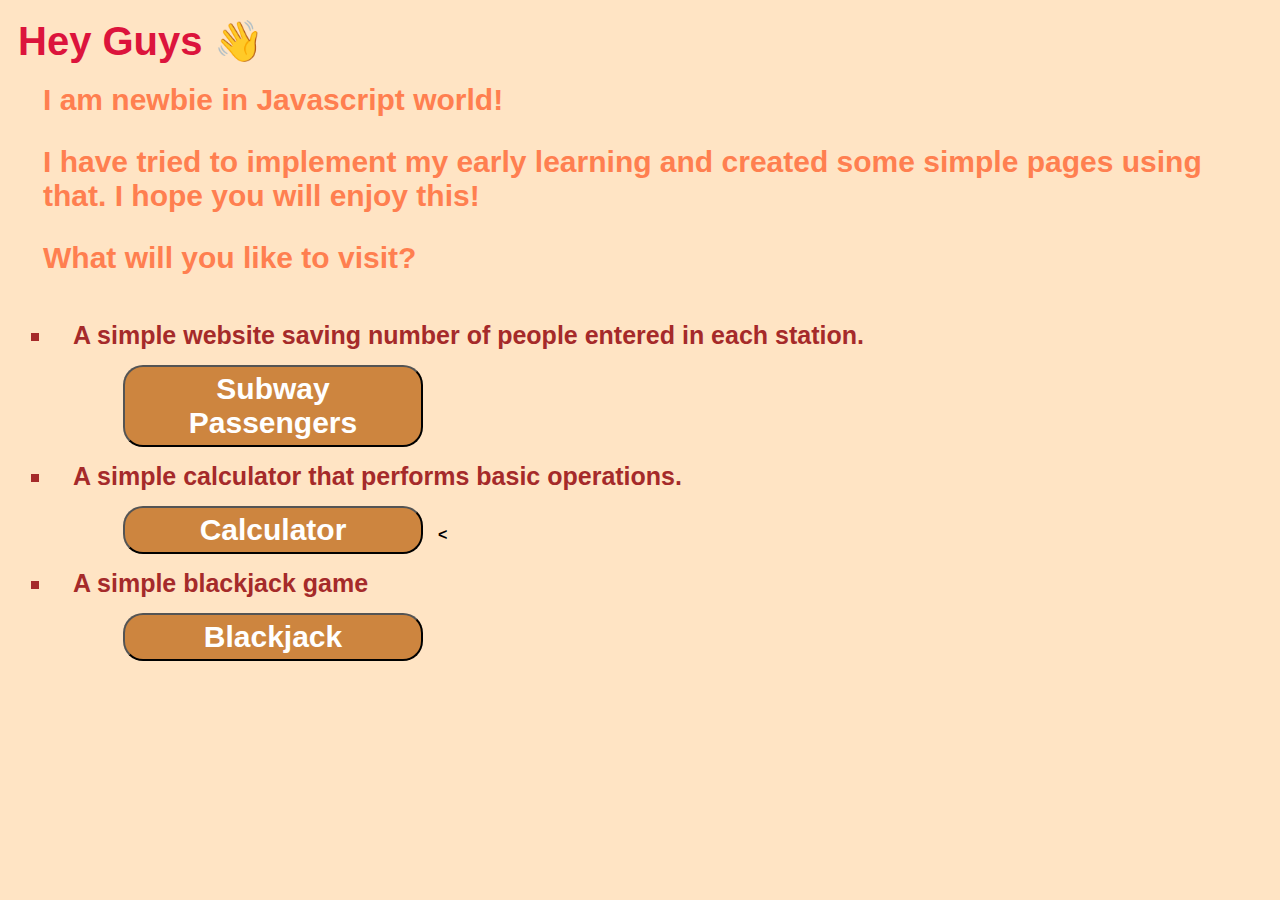
<file: index.html>
<!DOCTYPE html>
<html lang="en">
<head>
    <meta charset="UTF-8">
    <meta http-equiv="X-UA-Compatible" content="IE=edge">
    <meta name="viewport" content="width=device-width, initial-scale=1.0">
    <title>Home</title>
    <link rel="stylesheet" href="index.css">
</head>
<body>
    <h1>Hey Guys 👋</h1>
    <br>
    <h2>I am newbie in Javascript world!</h2><br><h2>I have tried to implement my early learning and created some simple pages using that. I hope you will enjoy this!</h2><br><h2>What will you like to visit?</h2>
    <br><br>
    <h3><li>A simple website saving number of people entered in each station.</li></h3>
    <a href="./station/index.html"><button>Subway Passengers</button></a>
    <h3><li>A simple calculator that performs basic operations.</li></h3>
    <a href="./calculator/calci.html"><button>Calculator</button></a><
    <h3><li>A simple blackjack game</li></h3>
    <a href="./blackjack/blackjack.html"><button>Blackjack</button></a>
</body>
</html>
</file>
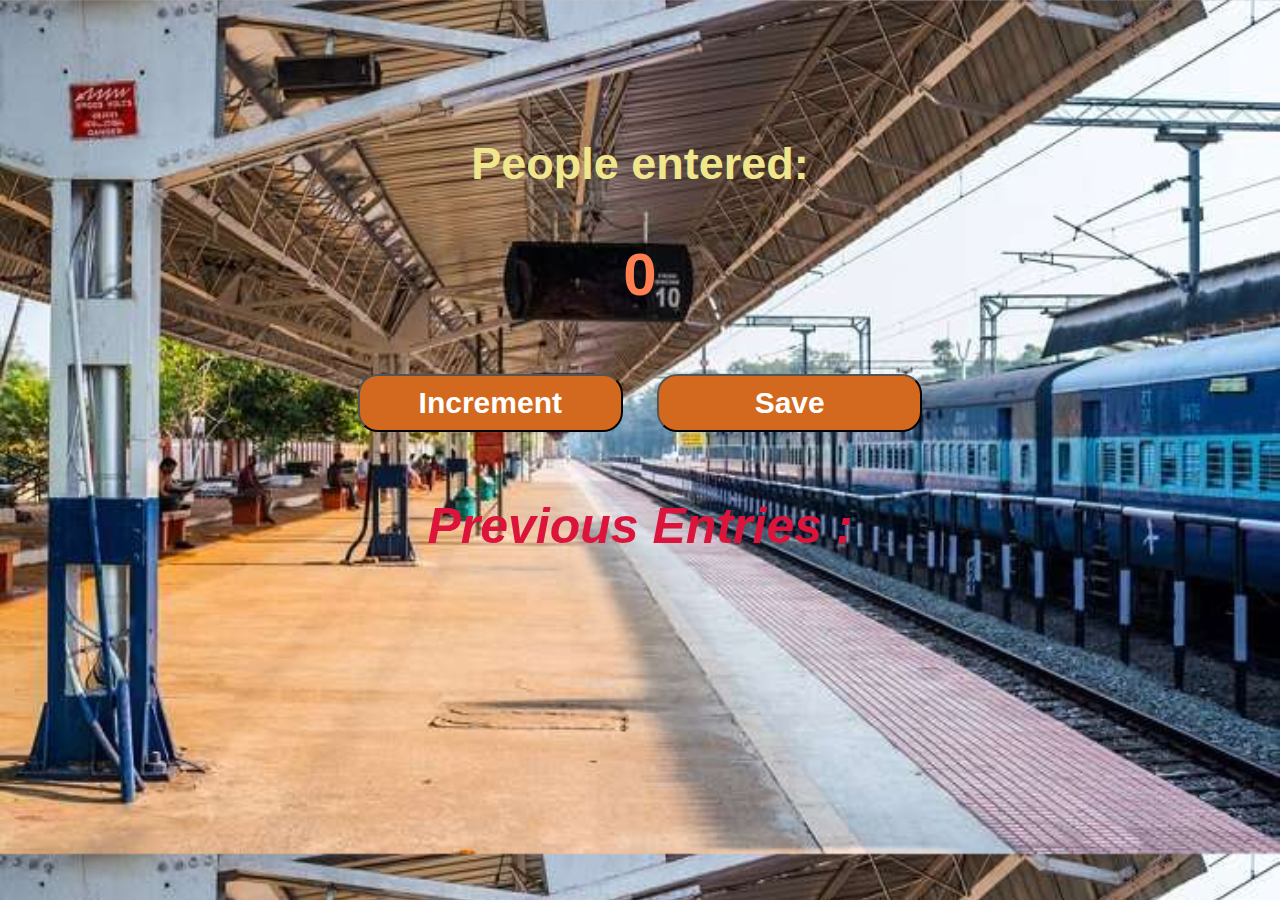
<file: station/index.html>
<!DOCTYPE html>
<html lang="en">
<head>
    <meta charset="UTF-8">
    <meta http-equiv="X-UA-Compatible" content="IE=edge">
    <meta name="viewport" content="width=device-width, initial-scale=1.0">
    <title>Passenger Count</title>
    <link rel="stylesheet" href="index.css">
</head>
<body>
    <!--<h1 id="welcome_el" onclick="welMsg()"></h1>
    <script src="exercise.js"></script>-->
    
    <h1>People entered:</h1>
    <h2 id="count-el">0</h2>
    <!--Create an increment button with id="increment-btn"-->
    <button id='increment-btn' onclick="countClicks()">Increment</button>
    <button id = 'save-btn' onclick="saveCount()">Save</button>
    <h3><p id="prev-count">Previous Entries : </p></h3>
    <script src="index.js"></script>
</body>
</html>
</file>
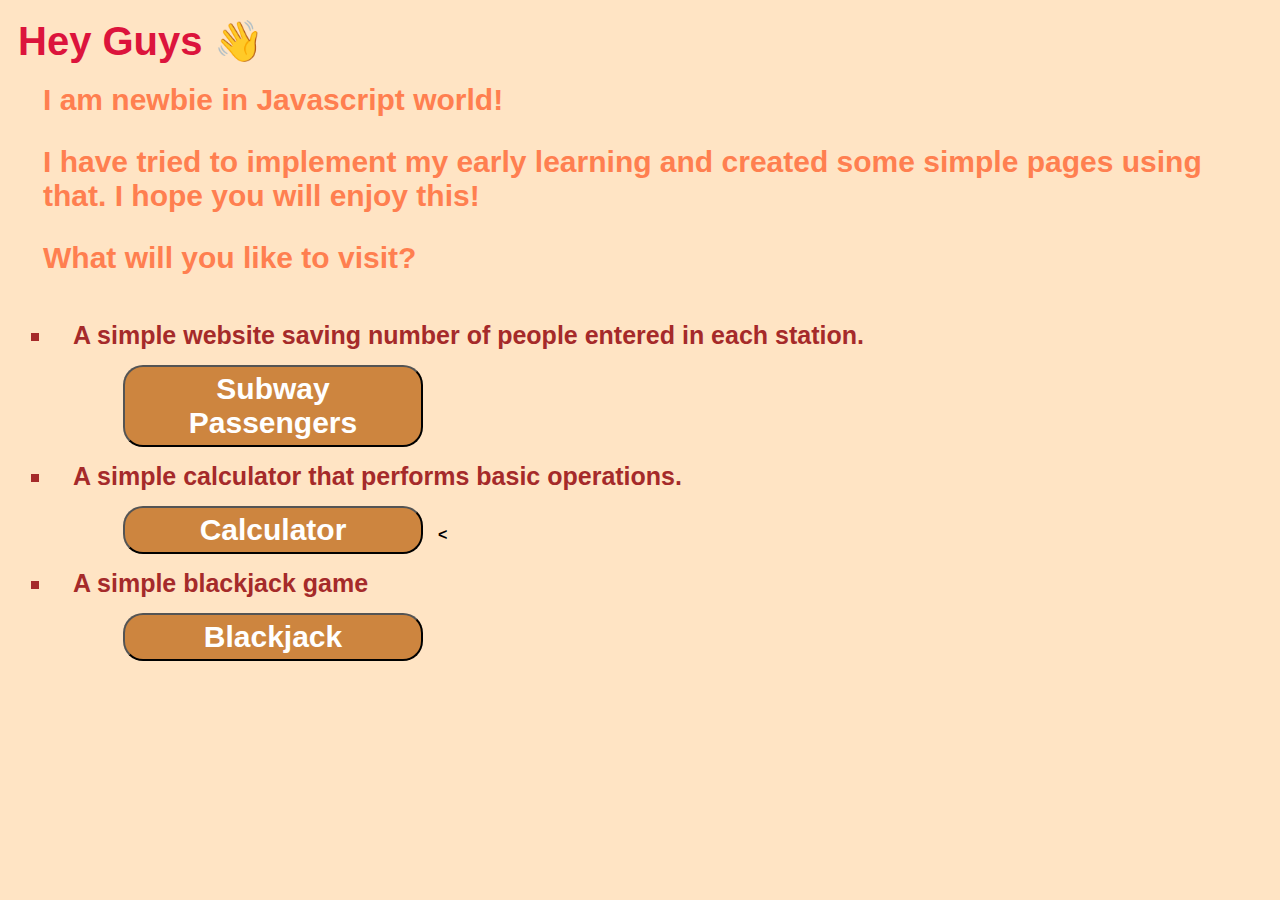
<file: homepage.html>
<!DOCTYPE html>
<html lang="en">
<head>
    <meta charset="UTF-8">
    <meta http-equiv="X-UA-Compatible" content="IE=edge">
    <meta name="viewport" content="width=device-width, initial-scale=1.0">
    <title>Home</title>
    <link rel="stylesheet" href="homepage.css">
</head>
<body>
    <h1>Hey Guys 👋</h1>
    <br>
    <h2>I am newbie in Javascript world!</h2><br><h2>I have tried to implement my early learning and created some simple pages using that. I hope you will enjoy this!</h2><br><h2>What will you like to visit?</h2>
    <br><br>
    <h3><li>A simple website saving number of people entered in each station.</li></h3>
    <a href="./station/index.html"><button>Subway Passengers</button></a>
    <h3><li>A simple calculator that performs basic operations.</li></h3>
    <a href="./calculator/calci.html"><button>Calculator</button></a><
    <h3><li>A simple blackjack game</li></h3>
    <a href="./blackjack/blackjack.html"><button>Blackjack</button></a>
</body>
</html>
</file>
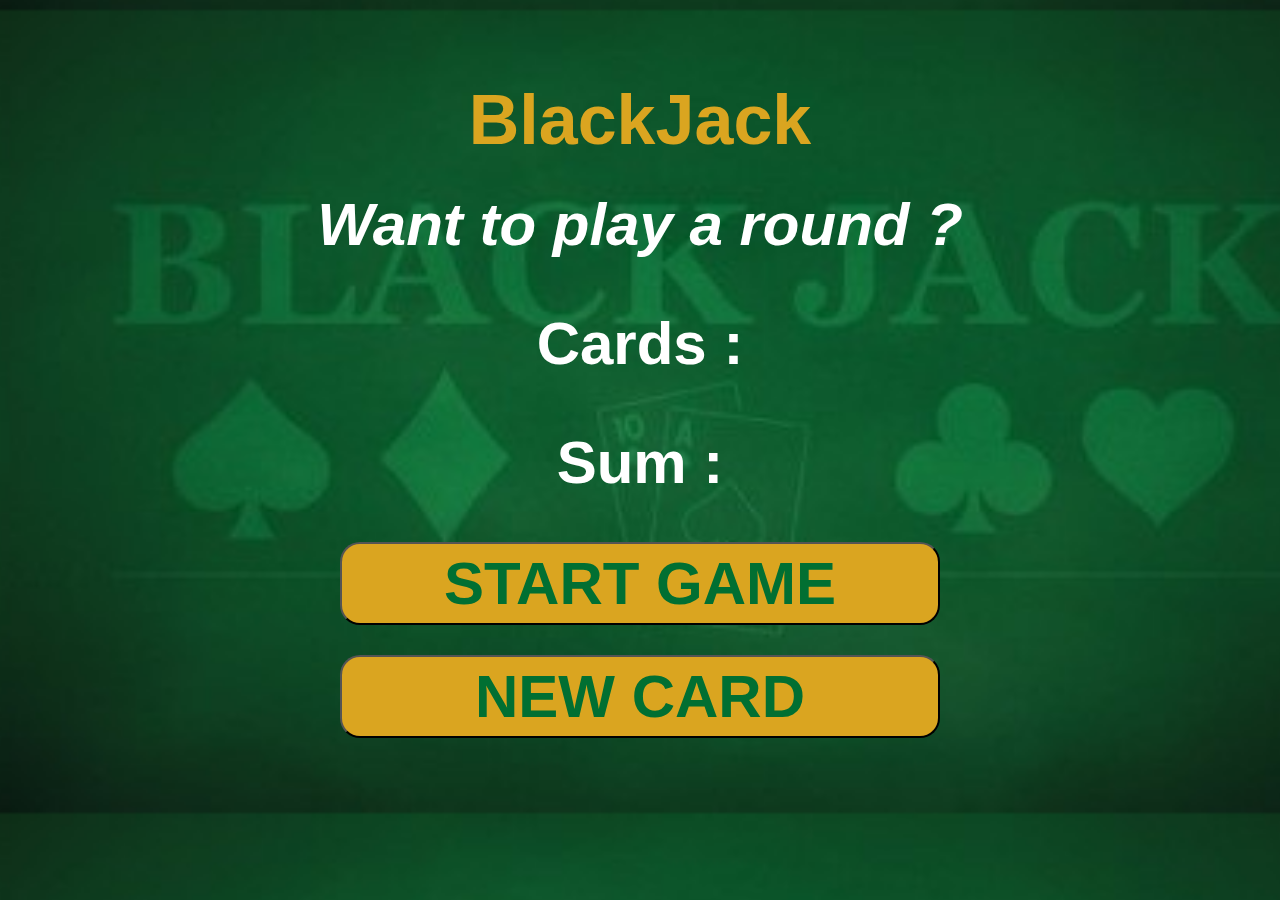
<file: blackjack/blackjack.html>
<!DOCTYPE html>
<html lang="en">
<head>
    <meta charset="UTF-8">
    <meta http-equiv="X-UA-Compatible" content="IE=edge">
    <meta name="viewport" content="width=device-width, initial-scale=1.0">
    <title>BlackJack</title>
    <link s rel="stylesheet" href="blackjack.css">
</head>
<body>
    <h1>BlackJack</h1>
    <p id="message-el">Want to play a round ?</p>
    <p id="card-el">Cards  : </p>
    <p id="sum-el">Sum : </p>
    <button onclick="startGame()">START GAME</button><br/>
    <button onclick="newCard()">NEW CARD</button>
    <script src="blackjack.js"></script>
</body>
</html>
</file>
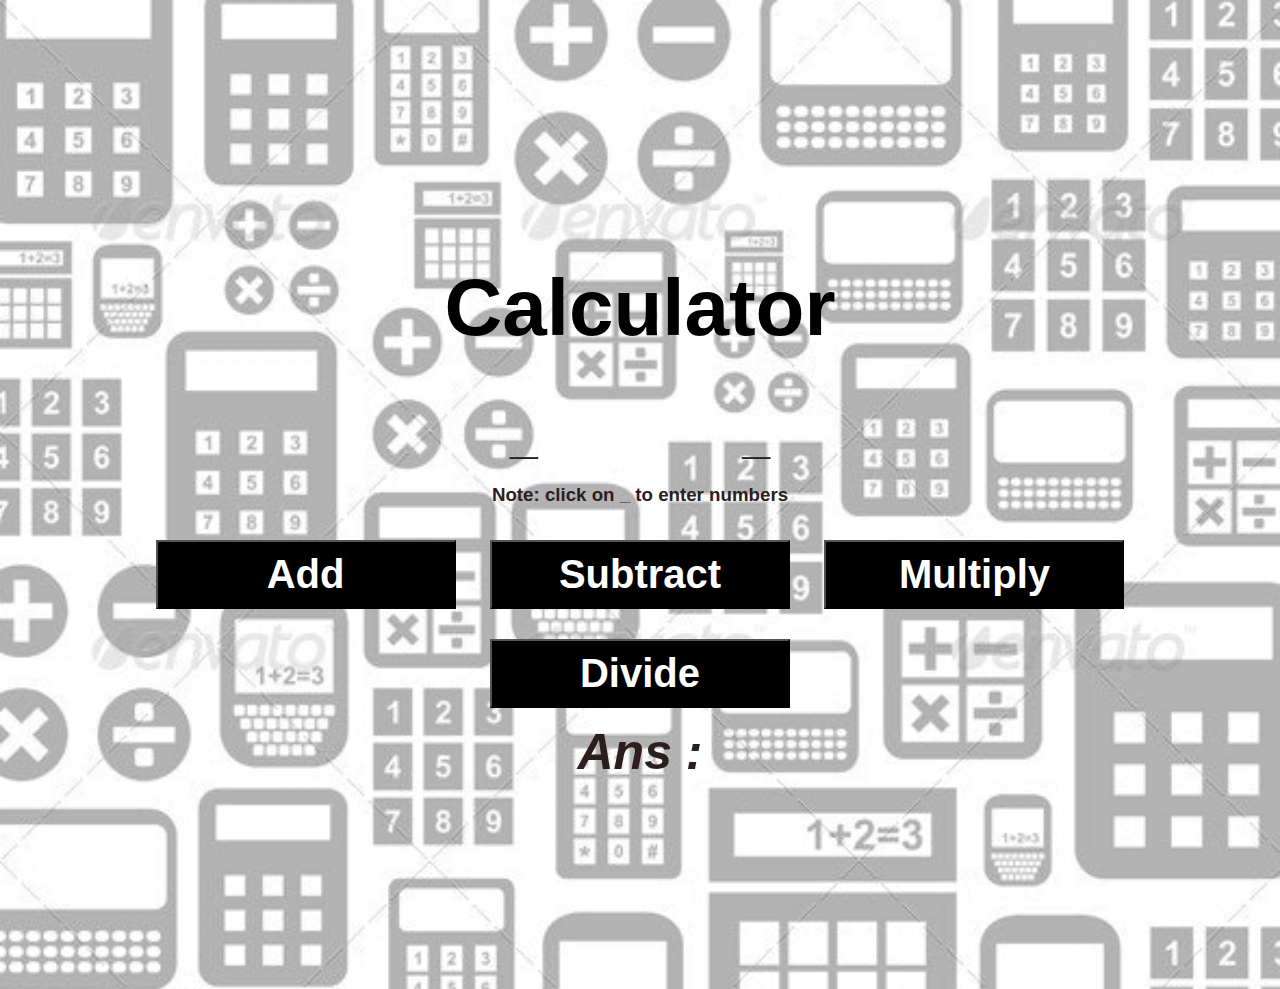
<file: calculator/calci.html>
<!DOCTYPE html>
<html lang="en">
<head>
    <meta charset="UTF-8">
    <meta http-equiv="X-UA-Compatible" content="IE=edge">
    <meta name="viewport" content="width=device-width, initial-scale=1.0">
    <title>Calculator</title>
    <link s rel="stylesheet" href="calci.css">
</head>
<body>
    <h1>Calculator</h1>
    <span id="num1-el" onclick="firstnum()">_</span>
    <span id="num2-el" onclick="secnum()">_</span>
    <br>
    <h3>Note: click on _ to enter numbers</h3>
    <button onclick="sum()">Add</button>
    <button onclick="subtract()">Subtract</button>
    <button onclick="multiply()">Multiply</button>
    <button onclick="divide()">Divide</button>
    <br>
    <span id="sum-el">Ans :</span>
    <script src="calci.js"></script>
    

</body>
</html>
</file>
<file: index.css>
body{
font-family: 'Trebuchet MS', 'Lucida Sans Unicode', 'Lucida Grande', 'Lucida Sans', Arial, sans-serif;
background-color:bisque;
font-weight: bold;
padding: 10px;
}
h1,h3,h2{
    margin: 0px;
    
}
h1{
    color:crimson;
    font-size: 40px;

}
h2{
    color:coral;
    font-size: 30px;
    padding-bottom: 10px;
    padding-left: 25px;

}
h3{
    color:brown;
    font-size: 25px;
    padding-left: 35px;
    
}

li{
    list-style: square;
    padding-left: 20px;
}
a{
     padding-left: 90px;
}
button {
    
    background-color:peru;
    width:300px;
    color: white;
    font-size: 30px;
    font-weight: bolder;
    padding-top: 5px;
    padding-bottom: 5px;
    border-radius: 20px;
    margin: 15px;
}
</file>
<file: station/index.css>
body{
font-family: 'Trebuchet MS', 'Lucida Sans Unicode', 'Lucida Grande', 'Lucida Sans', Arial, sans-serif;
background-image: url("bg4.jpg");
background-size: cover ;
text-align:center;
color:white;
font-weight: bold;
padding: 100px;
}
h1{
    color:khaki;
    font-size: 45px;

}
h2{
    color:coral;
    font-size: 60px;

}
p{
    font-size: 50px;
}
#prev-count{
    font-style: italic;
    color: crimson;

}
button {
    background-color:chocolate;
    width:265px;
    color: white;
    font-size: 30px;
    font-weight: bolder;
    padding-top: 10px;
    padding-bottom: 10px;
    border-radius: 20px;
    margin: 15px;
}
</file>
<file: homepage.css>
body{
font-family: 'Trebuchet MS', 'Lucida Sans Unicode', 'Lucida Grande', 'Lucida Sans', Arial, sans-serif;
background-color:bisque;
font-weight: bold;
padding: 10px;
}
h1,h3,h2{
    margin: 0px;
    
}
h1{
    color:crimson;
    font-size: 40px;

}
h2{
    color:coral;
    font-size: 30px;
    padding-bottom: 10px;
    padding-left: 25px;

}
h3{
    color:brown;
    font-size: 25px;
    padding-left: 35px;
    
}

li{
    list-style: square;
    padding-left: 20px;
}
a{
     padding-left: 90px;
}
button {
    
    background-color:peru;
    width:300px;
    color: white;
    font-size: 30px;
    font-weight: bolder;
    padding-top: 5px;
    padding-bottom: 5px;
    border-radius: 20px;
    margin: 15px;
}
</file>
<file: blackjack/blackjack.css>
body{
font-family: 'Trebuchet MS', 'Lucida Sans Unicode', 'Lucida Grande', 'Lucida Sans', Arial, sans-serif;
background-image: url("bg1.jpg");
background-size: cover ;
text-align:center;
color:white;
font-weight: bold;
padding: 50px;
}
*{
    margin:10px;
}
h1{
    color:goldenrod;
    font-size: 70px;

}
p{
    font-size: 60px;
    padding: 20px;
}
#message-el{
    font-style: italic;

}
button {
    background-color: goldenrod;
    width:600px;
    color: #016f32;
    font-size: 60px;
    font-weight: bolder;
    padding-top: 5px;
    padding-bottom: 5px;
    border-radius: 20px;
    margin: 15px;
}
</file>
<file: calculator/calci.css>
body{
font-family: 'Trebuchet MS', 'Lucida Sans Unicode', 'Lucida Grande', 'Lucida Sans', Arial, sans-serif;
background-image: url("bg1.jpg");
background-size: cover ;
text-align:center;
color:rgb(44, 30, 30);
font-weight: bold;
padding-top:200px;
padding-bottom: 200px;
}

h1{
    color:black;
    font-size: 80px;
}

span{
    font-size: 50px;
    padding: 100px;
}

#sum-el{
    font-style: italic;
}

button {
    background-color: black;
    width:300px;
    color:white;
    font-size: 40px;
    font-weight: bold;
    padding-top: 10px;
    padding-bottom: 10px;
    margin: 15px;
}
</file>
